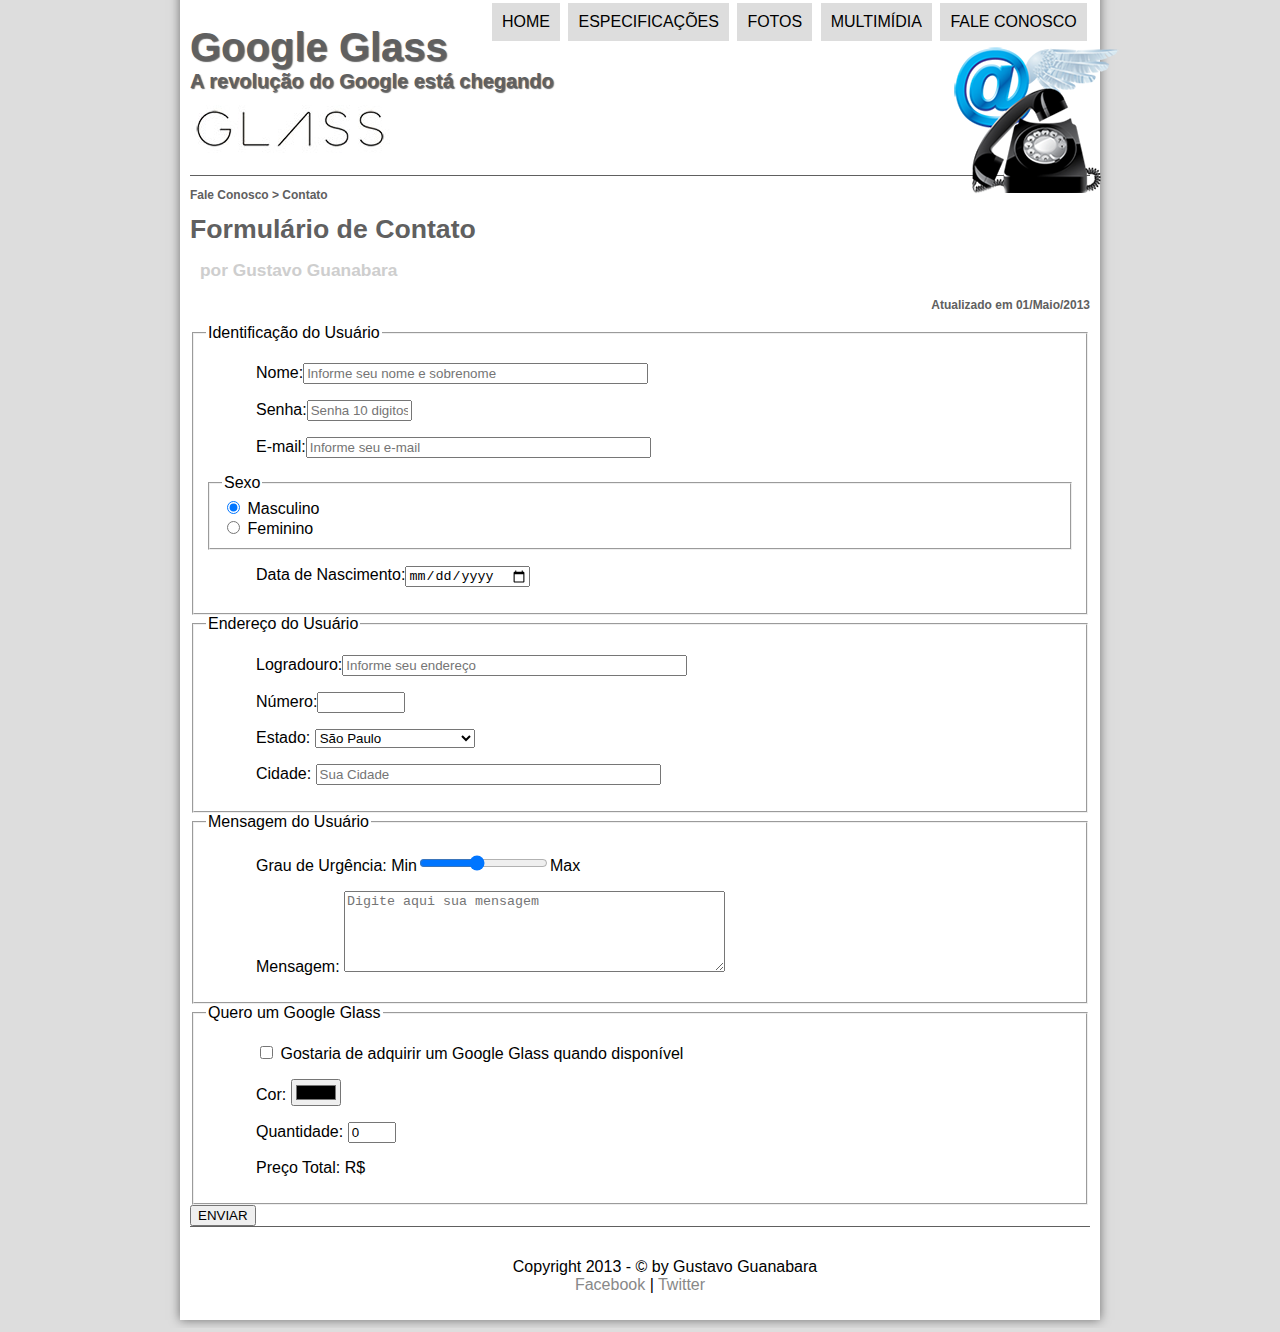
<file: fale-conosco.html>
<!DOCTYPE html>
<html lang="pt-br">
<head>
	<title>Curso de HTML5 Professor Gustavo Guanabara</title>
	<meta charset="utf-8">
	<meta name="keywords" content="HTML5">
	<meta name="description" content="Curso de HTML5 Professor Gustavo Guanabara">
	<meta name="robots" content="index, follow">
	<meta name="author" content="Carlos Eduardo dos Santos Roberto">	
	<link rel="stylesheet" href="_css/estilo.css">
	<script language="javascript" src="_javascript/funcoes.js"></script>
	
</head>
<body>

<div id="interface">	
	<header id="cabecalho">		
		<h1>Google Glass</h1>
		<h2>A revolução do Google está chegando</h2>		
		<img id="icone" src="_imagens/contato.png" alt="" title="" >
		<nav id="menu">
			<h1>Menu Principal</h1>
			<ul>
				<li><a href="index.html" onmouseover="javascript:mudarIcone('home.png')" onmouseout="javascript:mudarIcone('contato.png')">Home</a></li>
				<li><a href="specs.html" onmouseover="javascript:mudarIcone('especificacoes.png')" onmouseout="javascript:mudarIcone('contato.png')">Especificações</a></li>
				<li><a href="fotos.html" onmouseover="javascript:mudarIcone('fotos.png')" onmouseout="javascript:mudarIcone('contato.png')">Fotos</a></li>
				<li><a href="multimidia.html" onmouseover="javascript:mudarIcone('multimidia.png')" onmouseout="javascript:mudarIcone('contato.png')">Multimídia</a></li>
				<li><a href="fale-conosco.html" onmouseover="javascript:mudarIcone('contato.png')" onmouseout="javascript:mudarIcone('contato.png')">Fale conosco</a></li>
			</ul>
		</nav>
	</header>
   
	<section id="corpo-full">
	<article id="noticia-principal">
		<header id="cabecalho-artigo">			
			<h3>Fale Conosco > Contato</h3>
			<h1>Formulário de Contato</h1>
			<h2>por Gustavo Guanabara</h2>
			<h3 class="atualizado_em">Atualizado em 01/Maio/2013</h3>
		</header>
      
      <form method="post" id="FrmContato" action="mailto:cadu172@gmail.com">

      <fieldset id="usuario"><legend>Identificação do Usuário</legend>
      <p><label for="edtNome" >Nome:</label><input type="text" name="edtNome" id="edtNome" value="" size="40" maxlength="200" placeholder="Informe seu nome e sobrenome" /></p>
      <p><label for="edtPasswd">Senha:</label><input type="password" name="edtPasswd" id="edtPasswd" value="" size="10" maxlength="10" placeholder="Senha 10 digitos" /></p>
      <p><label for="edtEmail">E-mail:</label><input type="email" name="edtEmail" id="edtEmail" value="" size="40" maxlength="200" placeholder="Informe seu e-mail" /></p>
      <fieldset id="sexo"><legend>Sexo</legend>
      <input type="radio" name="RDGSexo" value="Masculino" id="RDGopt_Masculino" checked="checked" />
      <label for="RDGopt_Masculino"> Masculino</label><br />
      <input type="radio" name="RDGSexo" value="Feminino" id="RDGopt_Feminino" />
      <label for="RDGopt_Feminino">Feminino</label>
      </fieldset>
      <p><label for="edtData">Data de Nascimento:</label><input type="date" name="edtData" id="edtData" /></p>
      </fieldset>
      
      <fieldset id="endereco"><legend>Endereço do Usuário</legend>
      <p><label for="edtLogradouro">Logradouro:</label><input type="text" name="edtLogradouro" id="edtLogradouro" value="" size="40" maxlength="200" placeholder="Informe seu endereço" /></p>
      <p><label for="edtNumero">Número:</label><input type="number" name="edtNumero" id="edtNumero" value="" min="1" max="999999" step="1" value="0" /></p>
      <p>
         <label for="edtUF">Estado:</label>
         <select name="edtUF" id="edtUF">
            <optgroup label="Região SUDESTE">
               <option value="RJ">Rio de Janeiro</option>
               <option value="SP" selected="selected">São Paulo</option>
               <option value="ES">Espirito Santo</option>
            </optgroup>
            <optgroup label="Região NORDESTE">
               <option value="BA">Bahia</option>
               <option value="CE">Ceará</option>
               <option value="RN">Rio Grande do Norte</option>
            </optgroup>
         </select>
         </p>
         <p><label for="edtCidade">Cidade:</label>
         <input type="text" name="edtCidade" id="edtCidade" value="" size="40" maxlength="200" placeholder="Sua Cidade" list="dtlCidade" />
         <datalist id="dtlCidade">
            <option value="Carapicuiba"></option>
            <option value="Cotia"></option>
            <option value="Osasco"></option>
         </datalist>
         </p>
      </fieldset>

      <fieldset id="mensagem"><legend>Mensagem do Usuário</legend>
      <p>
      <label for="rngGrau">Grau de Urgência:</label>
      Min<input type="range" min="1" max="10" step="2" name="rngGrau" id="rngGrau"/>Max</p>
      <p>
      <label for="edtMensagem">Mensagem:</label>
      <textarea name="edtMensagem" id="edtMensagem" cols="45" rows="5" placeholder="Digite aqui sua mensagem"></textarea></p>
      </fieldset>

      <fieldset id="solicitacao"><legend>Quero um Google Glass</legend>
      <p>
      <input type="checkbox" name="CBoxGostaria" id="CBoxGostaria">
      <label for="CBoxGostaria">Gostaria de adquirir um Google Glass quando disponível</label></p>
      <p><label for="ClrCor">Cor:</label>
      <input type="color" name="ClrCor" id="ClrCor"/></p>
      <p><label for="edtQtd">Quantidade:</label>
      <input type="number" name="edtQtd" id="edtQtd" value="0" size="3" max="5" min="1"/></p>
      <p><label for="edtPrecoTOT">Preço Total: R$</label></p>
      </fieldset>
      
      <button type="submit">ENVIAR</button>

      </form>

   </article>
   </section>

	<footer id="rodape">
	<p>Copyright 2013 - &copy; by Gustavo Guanabara<br /><a href="http://www.facebook.com/cursosemvideo" target="_BLANK">Facebook</a> | <a href="http://www.twitter.com/cursosemvideo">Twitter</a></p>
	</footer>
</div>
</body>
</html>
</file>
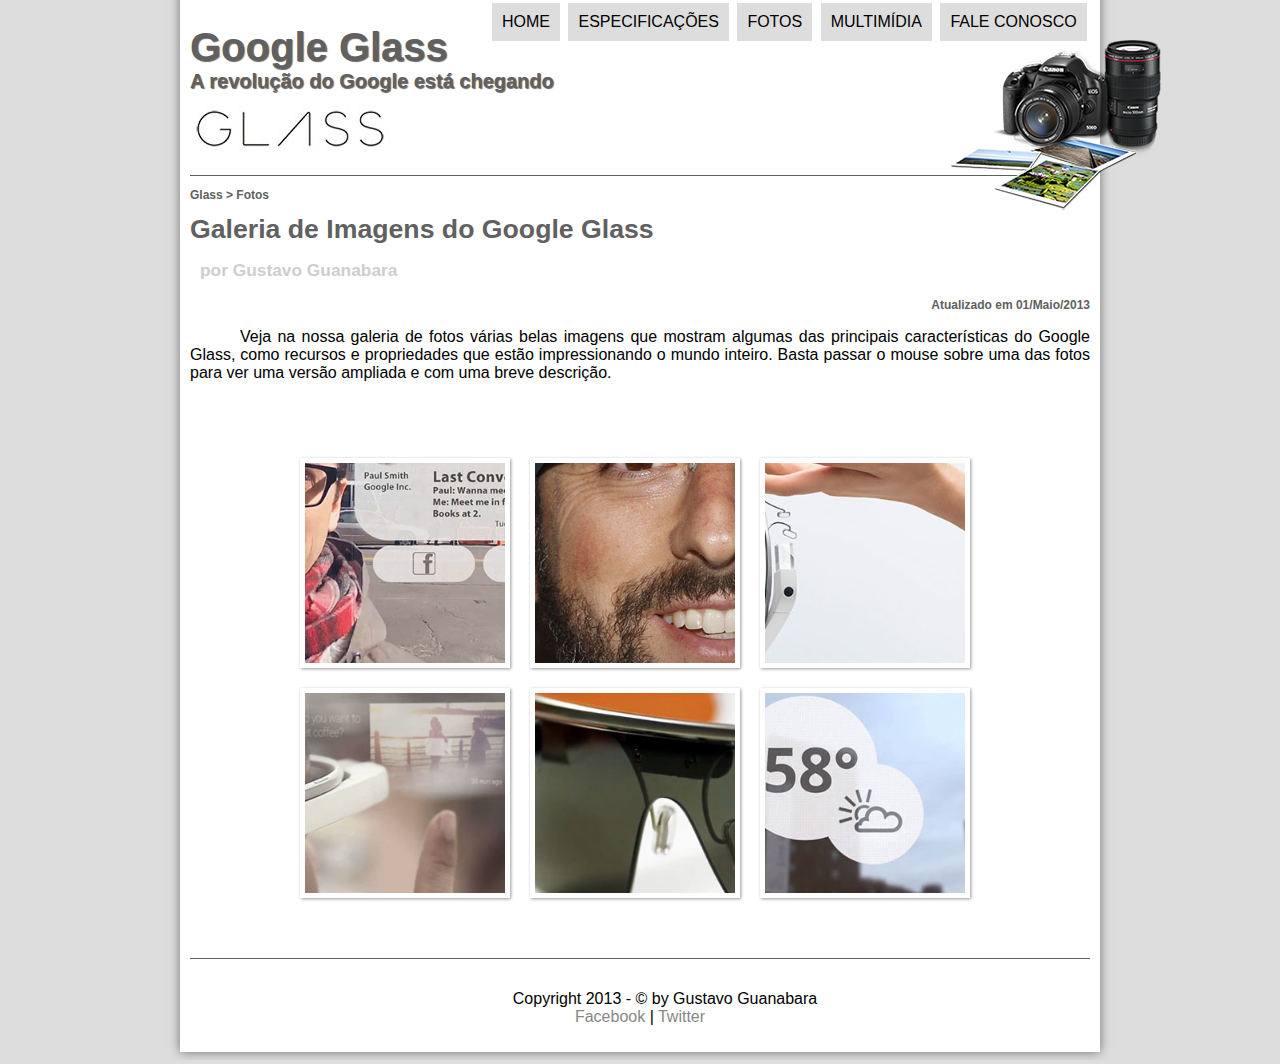
<file: fotos.html>
<!DOCTYPE html>
<html lang="pt-br">
<head>
	<title>Curso de HTML5 Professor Gustavo Guanabara</title>
	<meta charset="utf-8">
	<meta name="keywords" content="HTML5">
	<meta name="description" content="Curso de HTML5 Professor Gustavo Guanabara">
	<meta name="robots" content="index, follow">
	<meta name="author" content="Carlos Eduardo dos Santos Roberto">	
	<link rel="stylesheet" href="_css/estilo.css">
	<link rel="stylesheet" href="_css/fotos.css">
	<script language="javascript" src="_javascript/funcoes.js"></script>
	
</head>
<body>

<div id="interface">	
	<header id="cabecalho">		
		<h1>Google Glass</h1>
		<h2>A revolução do Google está chegando</h2>		
		<img id="icone" src="_imagens/fotos.png" alt="" title="" >
		<nav id="menu">
			<h1>Menu Principal</h1>
			<ul>
				<li><a href="index.html" onmouseover="javascript:mudarIcone('home.png')" onmouseout="javascript:mudarIcone('fotos.png')">Home</a></li>
				<li><a href="specs.html" onmouseover="javascript:mudarIcone('especificacoes.png')" onmouseout="javascript:mudarIcone('fotos.png')">Especificações</a></li>
				<li><a href="fotos.html" onmouseover="javascript:mudarIcone('fotos.png')" onmouseout="javascript:mudarIcone('fotos.png')">Fotos</a></li>
				<li><a href="multimidia.html" onmouseover="javascript:mudarIcone('multimidia.png')" onmouseout="javascript:mudarIcone('fotos.png')">Multimídia</a></li>
				<li><a href="fale-conosco.html" onmouseover="javascript:mudarIcone('contato.png')" onmouseout="javascript:mudarIcone('fotos.png')">Fale conosco</a></li>
			</ul>
		</nav>
	</header>

	<section id="corpo-full">
	<article id="noticia-principal">
		<header id="cabecalho-artigo">			
			<h3>Glass > Fotos</h3>
			<h1>Galeria de Imagens do Google Glass</h1>
			<h2>por Gustavo Guanabara</h2>
			<h3 class="atualizado_em">Atualizado em 01/Maio/2013</h3>
		</header>
		<p>Veja na nossa galeria de fotos várias belas imagens que mostram algumas das principais características do Google Glass, como recursos e propriedades que estão impressionando o mundo inteiro. Basta passar o mouse sobre uma das fotos para ver uma versão ampliada e com uma breve descrição.</p>
		<ul id="album-foto">
			<li id="foto01"><span>Agenda e lembretes</span></li>
			<li id="foto02"><span>Sergey Brin usando o Glass</span></li>
			<li id="foto03"><span>Leve e compacto</span></li>
			<li id="foto04"><span>Sensação de uma tela de 50"</span></li>
			<li id="foto05"><span>Vários tipos de lente</span></li>
			<li id="foto06"><span>Informações importantes</span></li>
		</ul>
	</article>
	</section>

	<footer id="rodape">
	<p>Copyright 2013 - &copy; by Gustavo Guanabara<br /><a href="http://www.facebook.com/cursosemvideo" target="_BLANK">Facebook</a> | <a href="http://www.twitter.com/cursosemvideo">Twitter</a></p>
	</footer>
</div>
</body>
</html>
</file>
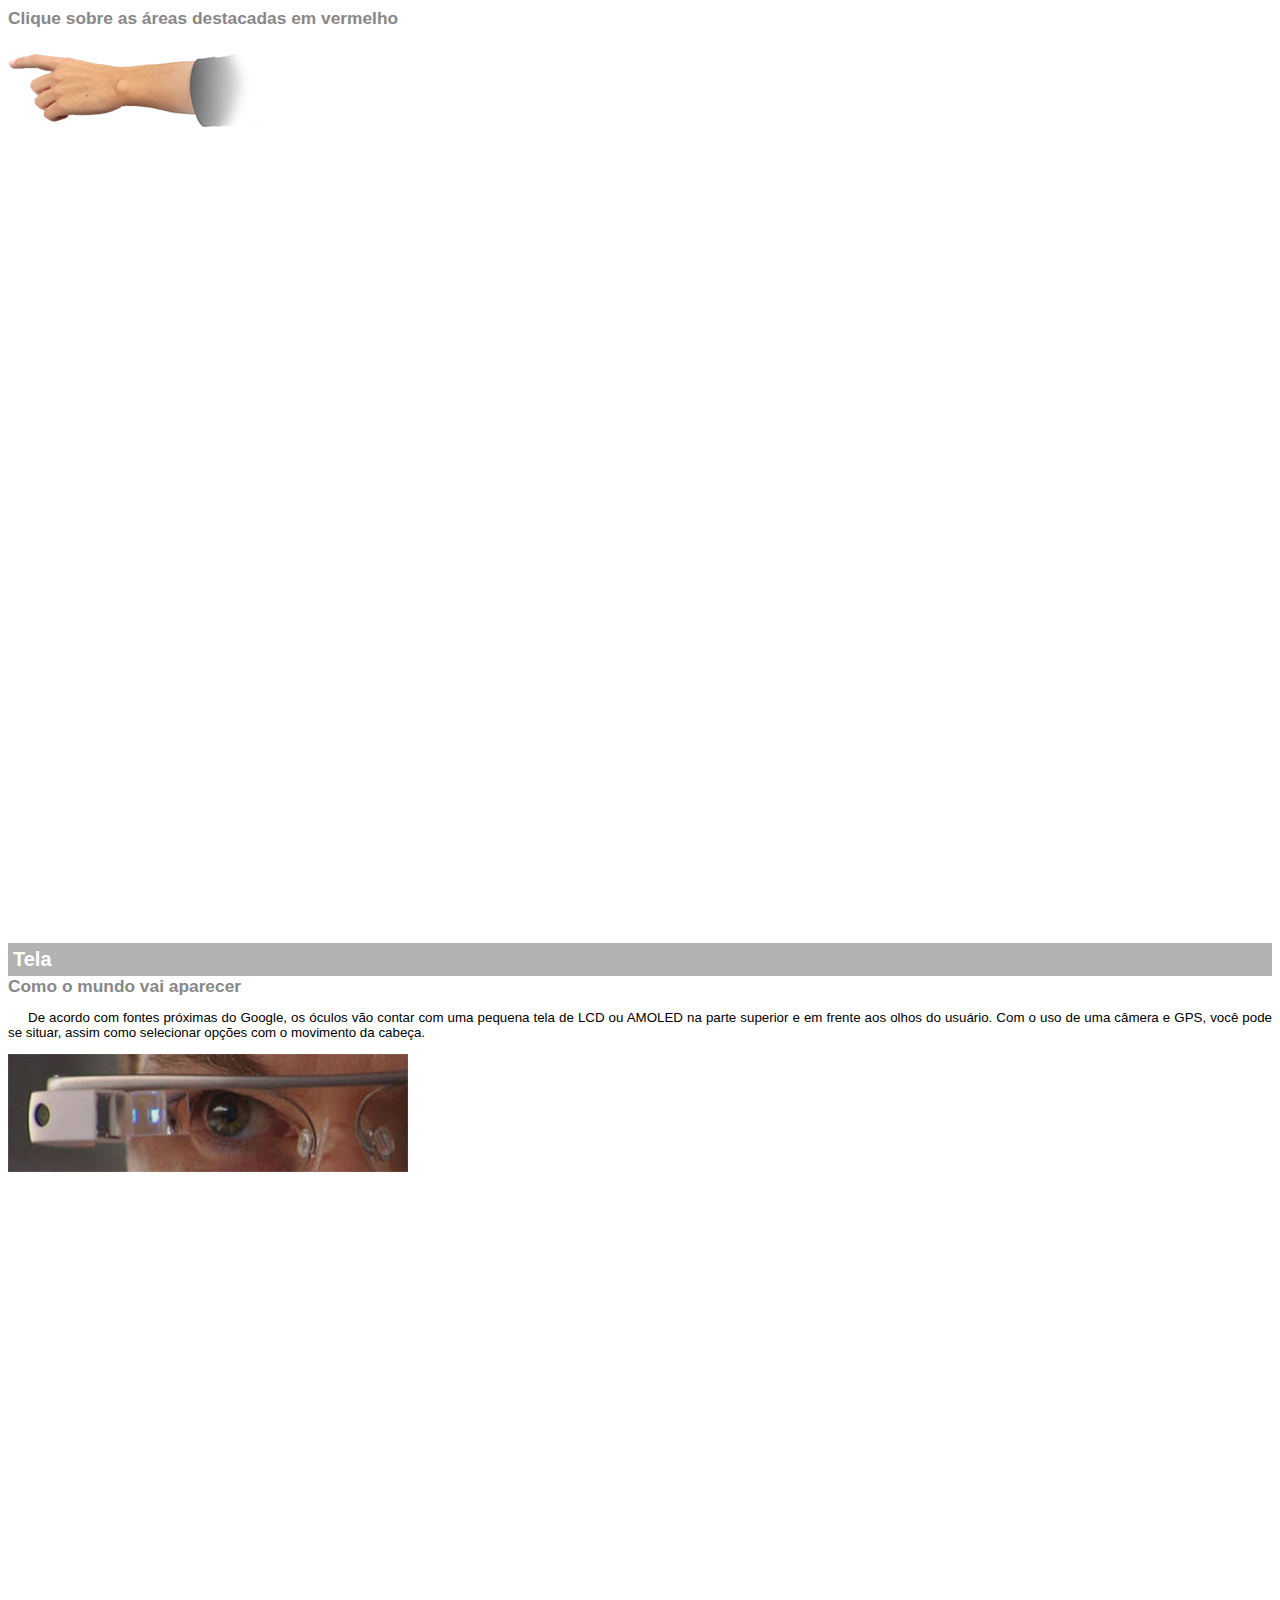
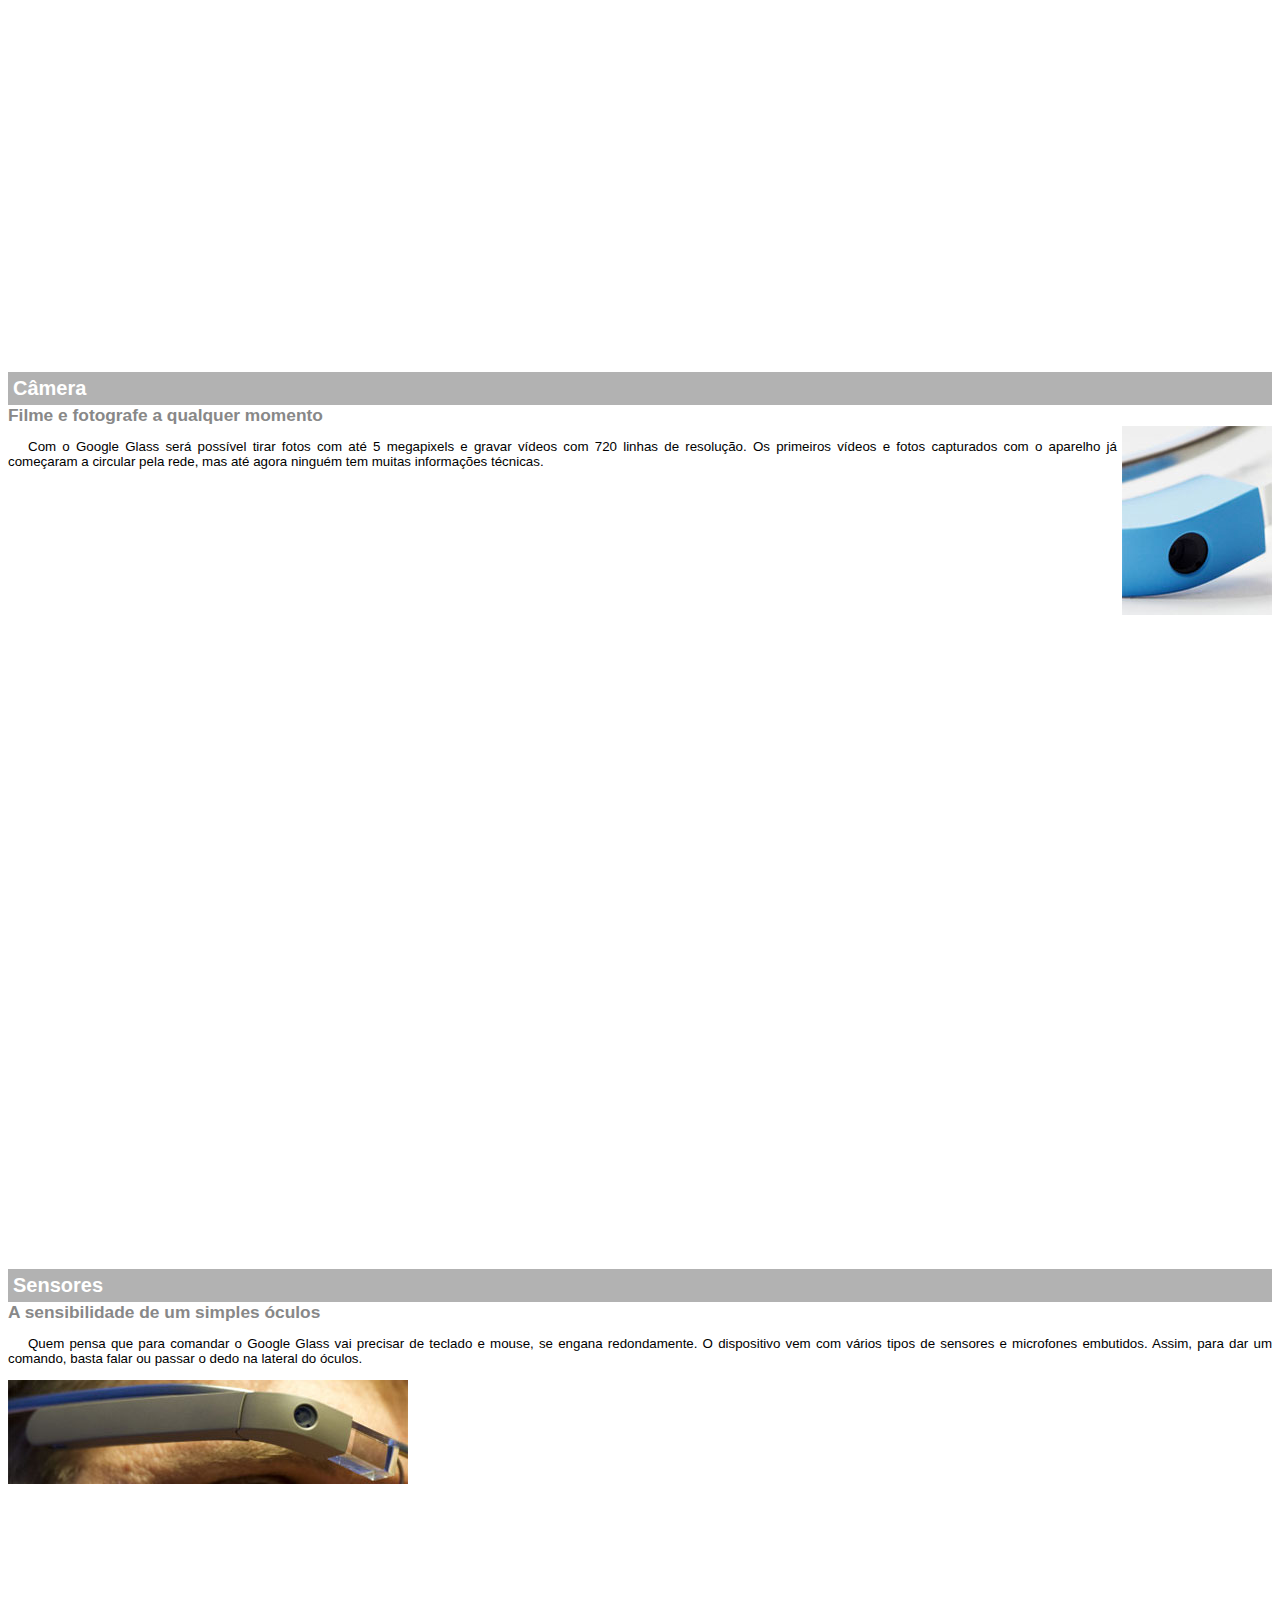
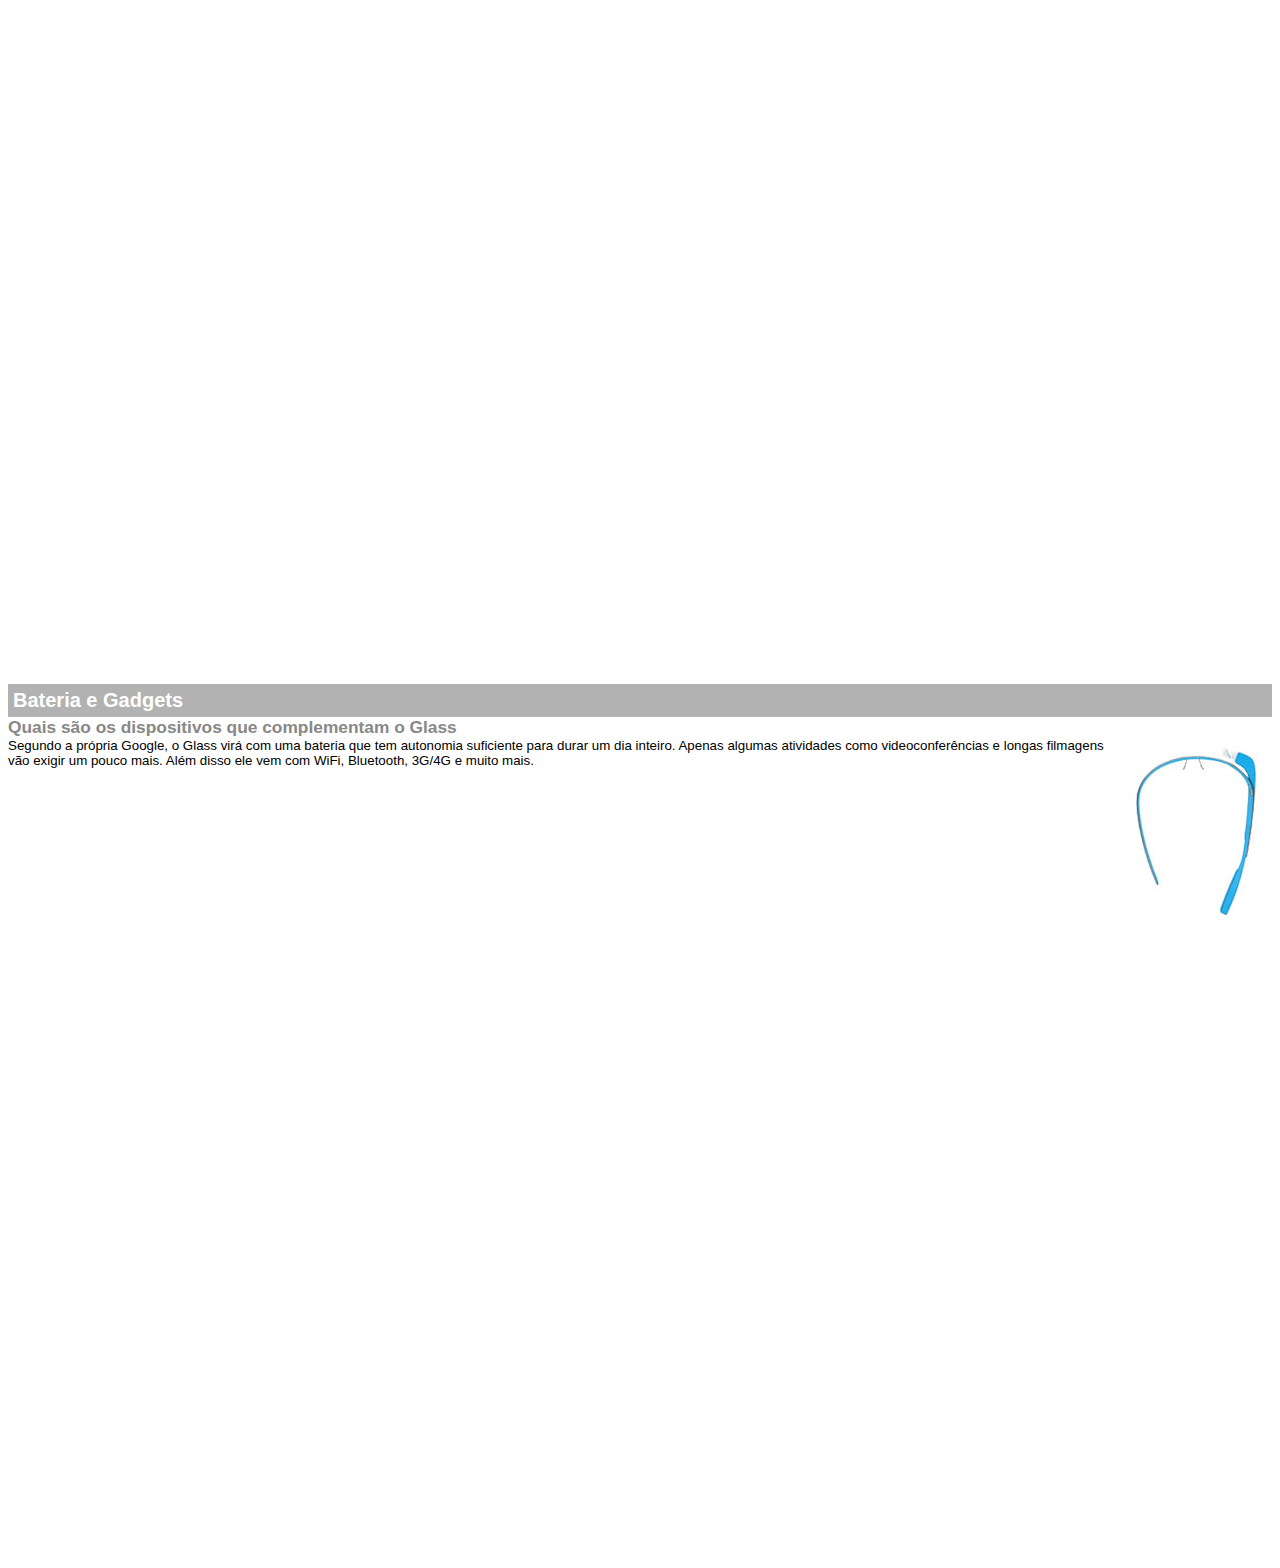
<file: google-glass.html>
<DOCTYPE html>
<html lang="pt-br">
<head>
	<meta charset="utf-8"/>	
	<title>Informações sobre o Google Glass</title>
	<style>
		body {
			font-family: arial;
			font-size: 10pt;
		}		
		
		p {
			text-align: justify;
			text-indent: 20px;
		}
		
		article h1 {
			font-size: 15pt;
			color: #ffffff;
			background-color: rgba(0,0,0,.3);
			padding: 5px;
			margin: 0px;
		}
		
		article h2 {
			font-size: 13pt;
			color: #888888;
			margin: 0px;
		}
		
		article {
			margin-bottom: 800px;
		}
		
		img.img-dir {
			display: block;
			float: right;
			margin-left: 5px;
		}
		
	</style>
</head>
<body>

<article id="topo">
<header>
<h2>Clique sobre as áreas destacadas em vermelho</h2>
</header>
<img src="_imagens/mao.png" alt="Mão apontando para a esquerda" />
</article>

<article id="tela">
<header>
	<h1>Tela</h1>
	<h2>Como o mundo vai aparecer</h2>
</header>
<p>De acordo com fontes próximas do Google, os óculos vão contar com uma pequena tela de LCD ou AMOLED na parte superior e em frente aos olhos do usuário. Com o uso de uma câmera e GPS, você pode se situar, assim como selecionar opções com o movimento da cabeça.</p>
<img src="_imagens/det-tela.jpg" alt="Tela do Google Glass" />
</article>


<article id="camera">
<header>
<h1>Câmera</h1>
<h2>Filme e fotografe a qualquer momento</h2>
</header>
<img src="_imagens/det-camera.jpg" class="img-dir" alt="Detalhes sobre a camera" />
<p>Com o Google Glass será possível tirar fotos com até 5 megapixels e gravar vídeos com 720 linhas de resolução. Os primeiros vídeos e fotos capturados com o aparelho já começaram a circular pela rede, mas até agora ninguém tem muitas informações técnicas.</p>
</article>

<article id="sensores">
<header>
<h1>Sensores</h2>
<h2>A sensibilidade de um simples óculos</h2>
</header>
<p>Quem pensa que para comandar o Google Glass vai precisar de teclado e mouse, se engana redondamente. O dispositivo vem com vários tipos de sensores e microfones embutidos. Assim, para dar um comando, basta falar ou passar o dedo na lateral do óculos.</p>
<img src="_imagens/det-touch.jpg" alt="Detalhes sobre o sensor de tela" />
</article>

<article id="bateria">
<header>
<h1>Bateria e Gadgets</h1>
<h2>Quais são os dispositivos que complementam o Glass</h2>
</header>
<img src="_imagens/det-bateria.jpg" class="img-dir" alt="Detalhes sobre a bateria" />
Segundo a própria Google, o Glass virá com uma bateria que tem autonomia suficiente para durar um dia inteiro. Apenas algumas atividades como videoconferências e longas filmagens vão exigir um pouco mais. Além disso ele vem com WiFi, Bluetooth, 3G/4G e muito mais.
</article>
</body>
</html>
</file>
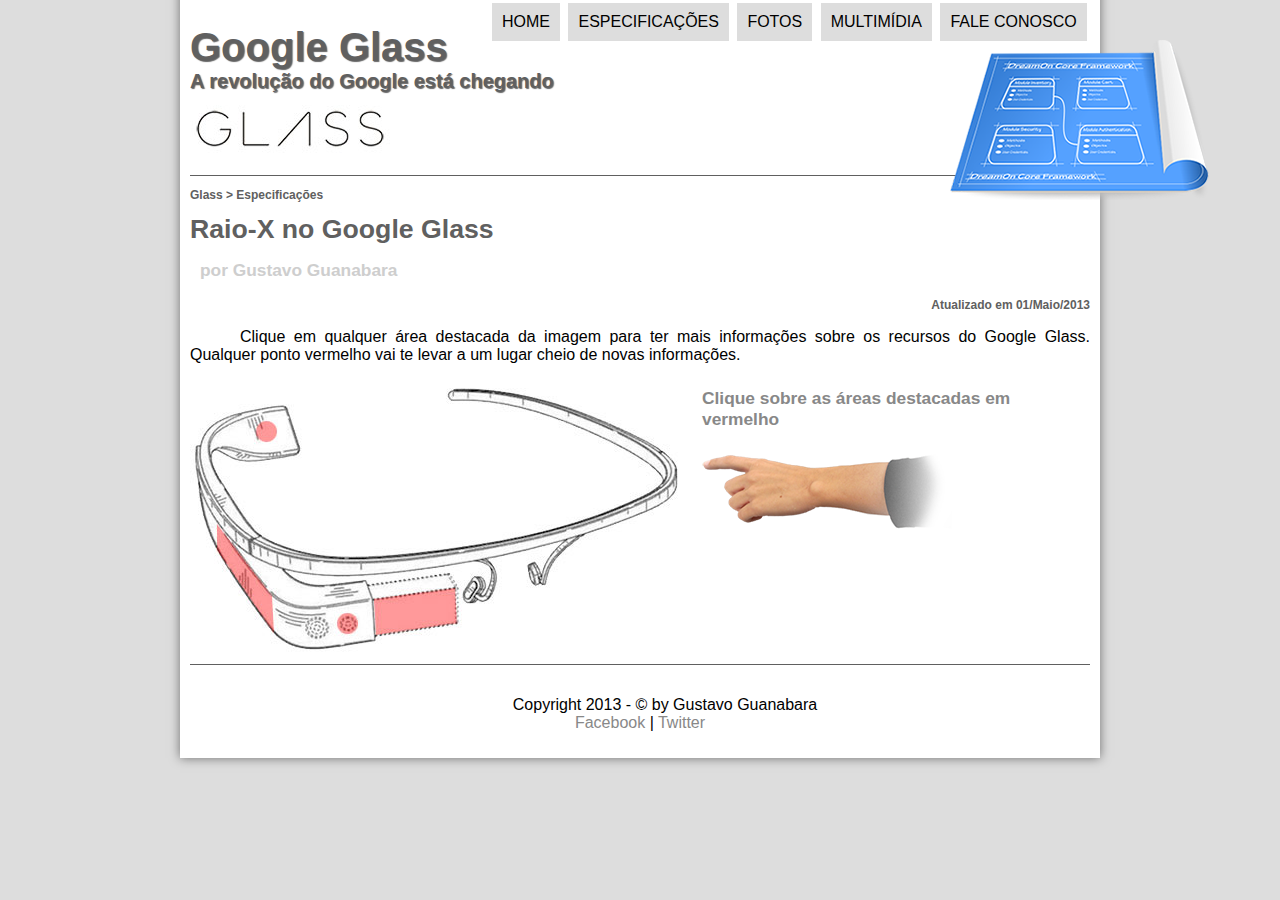
<file: specs.html>
<!DOCTYPE html>
<html lang="pt-br">
<head>
	<title>Curso de HTML5 Professor Gustavo Guanabara</title>
	<meta charset="utf-8">
	<meta name="keywords" content="HTML5">
	<meta name="description" content="Curso de HTML5 Professor Gustavo Guanabara">
	<meta name="robots" content="index, follow">
	<meta name="author" content="Carlos Eduardo dos Santos Roberto">	
	<link rel="stylesheet" href="_css/estilo.css">
	<link rel="stylesheet" href="_css/specs.css">
	<script language="javascript" src="_javascript/funcoes.js"></script>
	
</head>
<body>

<div id="interface">	
	<header id="cabecalho">		
		<h1>Google Glass</h1>
		<h2>A revolução do Google está chegando</h2>		
		<img id="icone" src="_imagens/especificacoes.png" alt="" title="" >
		<nav id="menu">
			<h1>Menu Principal</h1>
			<ul>
				<li><a href="index.html" onmouseover="javascript:mudarIcone('home.png')" onmouseout="javascript:mudarIcone('especificacoes.png')">Home</a></li>
				<li><a href="specs.html" onmouseover="javascript:mudarIcone('especificacoes.png')" onmouseout="javascript:mudarIcone('especificacoes.png')">Especificações</a></li>
				<li><a href="fotos.html" onmouseover="javascript:mudarIcone('fotos.png')" onmouseout="javascript:mudarIcone('especificacoes.png')">Fotos</a></li>
				<li><a href="multimidia.html" onmouseover="javascript:mudarIcone('multimidia.png')" onmouseout="javascript:mudarIcone('especificacoes.png')">Multimídia</a></li>
				<li><a href="fale-conosco.html" onmouseover="javascript:mudarIcone('contato.png')" onmouseout="javascript:mudarIcone('especificacoes.png')">Fale conosco</a></li>
			</ul>
		</nav>
	</header>

<section id="corpo-full">
<article id="noticia-principal">
		<header id="cabecalho-artigo">			
			<h3>Glass > Especificações</h3>
			<h1>Raio-X no Google Glass</h1>
			<h2>por Gustavo Guanabara</h2>
			<h3 class="atualizado_em">Atualizado em 01/Maio/2013</h3>
		</header>	


		<p>Clique em qualquer área destacada da imagem para ter mais informações sobre os recursos do Google Glass. Qualquer ponto vermelho vai te levar a um lugar cheio de novas informações.</p>

		<section id="conteudo">
			<img src="_imagens/glass-esquema-marcado.jpg" usemap="#area-oculos"/>
			<map name="area-oculos" id="area-oculos">
			<area shape="rect" coords="185,210,270,256" href="google-glass.html#tela" target="janela">
			<area shape="circle" coords="158,244,12" href="google-glass.html#camera" target="janela">
			<area shape="circle" coords="75,45,12" href="google-glass.html#bateria" target="janela">
			<area shape="poly" coords="27,144,83,216,82,251,27,165" href="google-glass.html#sensores" target="janela">
			</map>
			<iframe src="google-glass.html" id="frame-spec" name="janela" scrolling="no"></iframe>
		</section>
</article>
</section>
<footer id="rodape">
	<p>Copyright 2013 - &copy; by Gustavo Guanabara<br /><a href="http://www.facebook.com/cursosemvideo" target="_BLANK">Facebook</a> | <a href="http://www.twitter.com/cursosemvideo">Twitter</a></p>
	</footer>
</div>
</body>
</html>
</file>
<file: _css/estilo.css>
@charset "UTF-8"

	@font-face {
		font-family: 'FonteLOGO';
		src: url("_fonts/bubblegum-sans-regular.otf");
	}
	
	body 
	{
		background-color: #dddddd;
		color: rgba(0,0,0,1);
		font-family: Arial, sans-serif;
	}		

	div#interface {
		width: 900px;
		background-color: #ffffff;
		margin: -20px auto 0px auto;
		box-shadow: 0px 0px 10px rgba(0,0,0,0.5);	
		padding: 10px;
		border-style: solid 1px rgba(0,0,0,1);
	}


	header#cabecalho {
		height: 150px;
		border-bottom: 1px #606060 solid;
		background: url("../_imagens/glass-logo-peq.jpg") no-repeat 0px 80px;	
	}


	header#cabecalho h1 {
		font-family: 'FonteLOGO', Arial, sans-serif;
		font-size: 30pt;
		color: #606060;
		text-shadow: 1px 1px 1px rgba(0,0,0,0.6);
		margin-bottom: 0px;
		padding: 0px;
	}

	header#cabecalho h2 {
		font-family: Arial, sans-serif;
		font-size: 15pt;
		color: #606060;
		text-shadow: 1px 1px 1px rgba(0,0,0,0.6);
		margin-top: 0px;
		padding: 0px;
	}

	/* posicionamento do oculos na tela */
	header#cabecalho img#icone {
		position: absolute;
		top: 40px;
		left: 950px;
	}

	p {
		text-align: justify;
		text-indent: 50px;
	}

	/*  formatação de imagens com legenda */
	figure.foto-legenda {
		position: relative;
		border: 8px solid #ffffff;
		box-shadow: 1px 1px 4px #000000;
	}

	figure.foto-legenda img {
		width: 100%;
		height: 100%;
	}

	figure.foto-legenda figcaption {
		opacity: 0;
		position: absolute;
		top: 0px;
		background-color: rgba(0,0,0,0.4);
		color: #ffffff;
		width: 100%;
		height: 100%;
		padding: 10px;
		box-sizing: border-box;
		transition: opacity 1s;
	}

	figure.foto-legenda figcaption:hover {
		opacity: 1;
	}


	/* formatação do menu principal */
	nav#menu
	{
		display: block;
	}

	nav#menu ul {
		position: absolute;
		list-style: none;
		text-transform: uppercase;
		top: -15px;
		left: 450px;
	}

	nav#menu li {
		display: inline-block;
		background-color: #dddddd;
		padding: 10px;
		margin: 2px;
		-webkit-transition: background-color 1s;
		-moz-transition: background-color 1s;
		-ms-transition: background-color 1s;
		-o-transition: background-color 1s;
		transition: background-color 1s;	
	}

	nav#menu li:hover {
		background-color: #606060;
	}

	nav#menu h1 {
		display: none;
	}

	nav#menu a {
		color: #000000;
		text-decoration: none;
	}

	nav#menu a:hover {
		color: #ffffff;	
	}

	section#corpo {		
		width: 500px;
		display: block;
		float: left;
		border-right: 1px solid #606060;		
		padding-right: 15px;
		margin-left: auto;
		margin-right: auto;		
	}
	
	article#noticia-principal h2 {
		font-size: 13pt;
		color: #606060;
		background-color: #dddddd;
		padding: 5px 0px 5px 10px;
		margin: 10px 0px 10px 0px;
	}
	
	header#cabecalho-artigo h1 {
		font-family: 'FonteLOGO',sans-serif;
		font-size: 20pt;
		color: #606060;
		margin-bottom: 0px;
		margin-top: 0px;
	}

	header#cabecalho-artigo h2 {
		font-size: 13pt;
		color: #cecece;
		background-color: #ffffff;		
	}

	header#cabecalho-artigo h3 {
		font-size: 12px;
		color: #606060;		
	}
	
	header#cabecalho-artigo h3.atualizado_em {
		text-align: right;		
	}

	table#tabelaspec {
		border: 1px solid #606060;
		border-spacing: 0px;
		margin-left: auto;
		margin-right: auto;		
	}

	table#tabelaspec td {
		border: 1px solid #606060;
		padding: 10px;			
		text-align: center;
	}
	
	table#tabelaspec td.coluna_esquerda {
		color: #ffffff;
		background-color: #606060;
		font-weight: bold;
		text-align: right;
		vertical-align: top;
	}

	table#tabelaspec td.coluna_direita {		
		background-color: #cecece;		
	}

	table#tabelaspec caption {
		color: #888888;
		font-size: 13pt;
		font-weight: bolder;
	}
		

	table#tabelaspec caption span {
		color: #888888;
		font-size: 8pt;
		font-weight: bolder;
		display: block;
		float: right;
		margin-top: 10px;
	}



	aside#lateral {
		display: block;
		width: 350px;
		float: right;
		background-color: #dddddd;
		padding: 10px;
		margin-top: 10px;
		box-shadow: 2px 2px 2px rgba(0,0,0,0.5);		
	}
	
	aside#lateral h1 {
		font-family: 'FonteLOGO',sans-serif;
		font-size: 20pt;
		color: #606060;
		margin-top: 0px;
	}

	aside#lateral h2 {
		background-color: #606060;
		font-size: 13pt;
		color: #ffffff;		
		padding: 5px;
	}


	footer#rodape {
		clear: both;
		border-top: 1px solid #606060;
		padding-top: 15px;
	}

	footer#rodape p {
		text-align: center;
	}
	
	a {
		color: #888888;
		text-decoration: none;
	}
	
	a:hover {
		text-decoration: underline;		
	}
</file>
<file: _css/fotos.css>
@charset "UTF-8";

ul#album-foto {
	width: 700px;
	margin: 0 auto;
	padding: 50px;
	overflow: hidden;
	list-style: none;
}

ul#album-foto li {
	float: left;
	width: 200px;
	height: 200px;
	margin: 10px;
	border: 5px solid #ffffff;
	background-color: #ffffff;
	box-shadow: 1px 1px 3px rgba(0,0,0,.4);
	-webkit-transition: all 0.4s ease-in;
}

ul#album-foto li span {
	opacity: 0;
	color: #ffffff;
	text-shadow: 1px 1px 1px #000000;
	background-color: rgba(0,0,0,0.3);
	font-size: 9pt;
	padding: 5px;
	line-height: 370px;
}


ul#album-foto li:hover {
	-webkit-transform: scale(1.5);	
	}

ul#album-foto li:hover span {
	opacity: 1;
	}

ul#album-foto li#foto01 {
	background: url('../_imagens/galeria-01.jpg') no-repeat;
	background-position: 50% 50%;
	background-size: 400px 400px;
	background-color: #ffffff;
}

ul#album-foto li#foto01:hover {
	background-position: 0px 0px;
	background-size: 200px 200px;
}


ul#album-foto li#foto02 {
	background: url('../_imagens/galeria-02.jpg') no-repeat;
	background-position: 50% 50%;
	background-size: 400px 400px;
	background-color: #ffffff;	
	
}

ul#album-foto li#foto02:hover {
	background-position: 0px 0px;
	background-size: 200px 200px;
}

ul#album-foto li#foto03 {
	background: url('../_imagens/galeria-03.jpg') no-repeat;
	background-position: 50% 50%;
	background-size: 400px 400px;
	background-color: #ffffff;
	
}

ul#album-foto li#foto03:hover {
	background-position: 0px 0px;
	background-size: 200px 200px;
}

ul#album-foto li#foto04 {
	background: url('../_imagens/galeria-04.jpg') no-repeat;
	background-position: 50% 50%;
	background-size: 400px 400px;
	background-color: #ffffff;
	
}

ul#album-foto li#foto04:hover {
	background-position: 0px 0px;
	background-size: 200px 200px;
}

ul#album-foto li#foto05 {
	background: url('../_imagens/galeria-05.jpg') no-repeat;
	background-position: 50% 50%;
	background-size: 400px 400px;
	background-color: #ffffff;
	
}

ul#album-foto li#foto05:hover {
	background-position: 0px 0px;
	background-size: 200px 200px;
}

ul#album-foto li#foto06 {
	background: url('../_imagens/galeria-06.jpg') no-repeat;
	background-position: 50% 50%;
	background-size: 400px 400px;
	background-color: #ffffff;	
}

ul#album-foto li#foto06:hover {
	background-position: 0px 0px;
	background-size: 200px 200px;
}
</file>
<file: _css/specs.css>
@charset "UTF-8"

section#conteudo {
	width: 100px;
	margin: auto;
}

iframe#frame-spec {
	width: 380px;
	height: 280px;	
	border: none;
	overflow: hidden;
}

iframe#frame-spec::-webkit-scrollbar {
	display: none;
	
}
</file>
